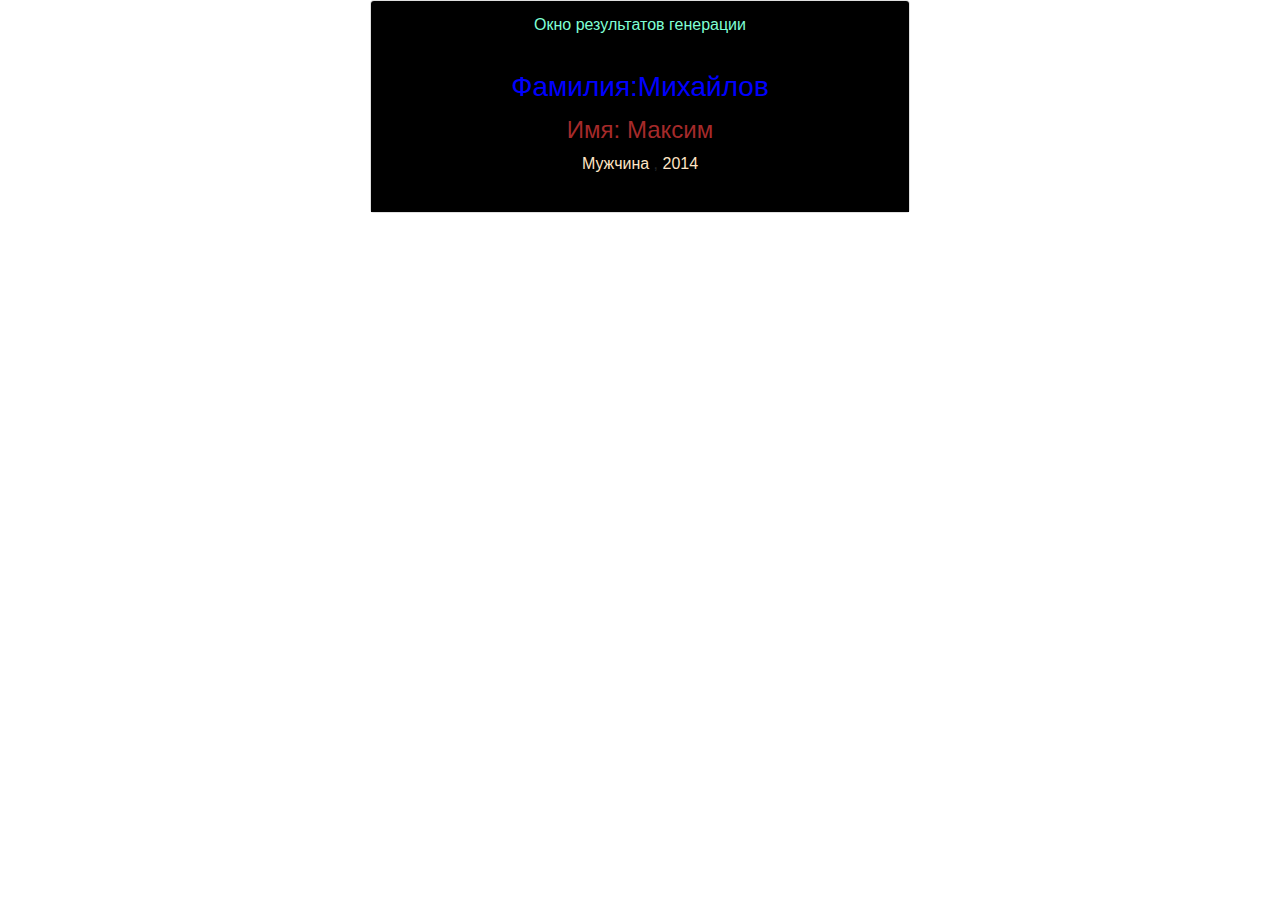
<file: bjs/10_function_object/index.html>
<!DOCTYPE html>
<html lang="en">
<head>
    <meta charset="UTF-8">
    <title>Генератор случайных пользователей</title>
    <link rel="stylesheet" href="https://stackpath.bootstrapcdn.com/bootstrap/4.4.1/css/bootstrap.min.css"
          integrity="sha384-Vkoo8x4CGsO3+Hhxv8T/Q5PaXtkKtu6ug5TOeNV6gBiFeWPGFN9MuhOf23Q9Ifjh" crossorigin="anonymous">
    <link href="https://fonts.googleapis.com/css2?family=Open+Sans" rel="stylesheet">
    <link rel="stylesheet" href="style.css" type="text/css"/>
</head>
<body>
<div class="container">
    <div class="row game-card align-items-center">
        <div class="col col-md-6 offset-md-3">
            <div class="card text-center">
                <div class="card-header">
                    <p class="m-0">Окно результатов генерации</p>
                </div>
                <div class="card-body">
                    <div class="row">
                        <div class="col">
                            <h3 class="card-title">Фамилия:<span id="surnameOutput">Генерация фамилии</span></h3>
                            <h4>Имя: <span id="firstNameOutput">Иван</span></h4>
                            <p>
                               <span id="genderOutput">Генерация пола</span>
                                <span>, </span>
                                <span id="birthYearOutput">Генерация года рождения</span>
                            </p>
                        </div>
                    </div>
                </div>
            </div>
        </div>
    </div>
</div>
<script src="personGenerator.js"></script>
<script src="init.js"></script>
</body>
</html>
</file>
<file: bjs/10_function_object/style.css>
h3{
    color:blue
}

h4 {
    color:brown
}

.m-0 {
    color: aquamarine;
}

.card-header{
    background-color:black
}

.card-body {
    background-color: black;
}

#genderOutput {
    color: bisque;
}

#birthYearOutput {
    color:bisque
}
</file>
